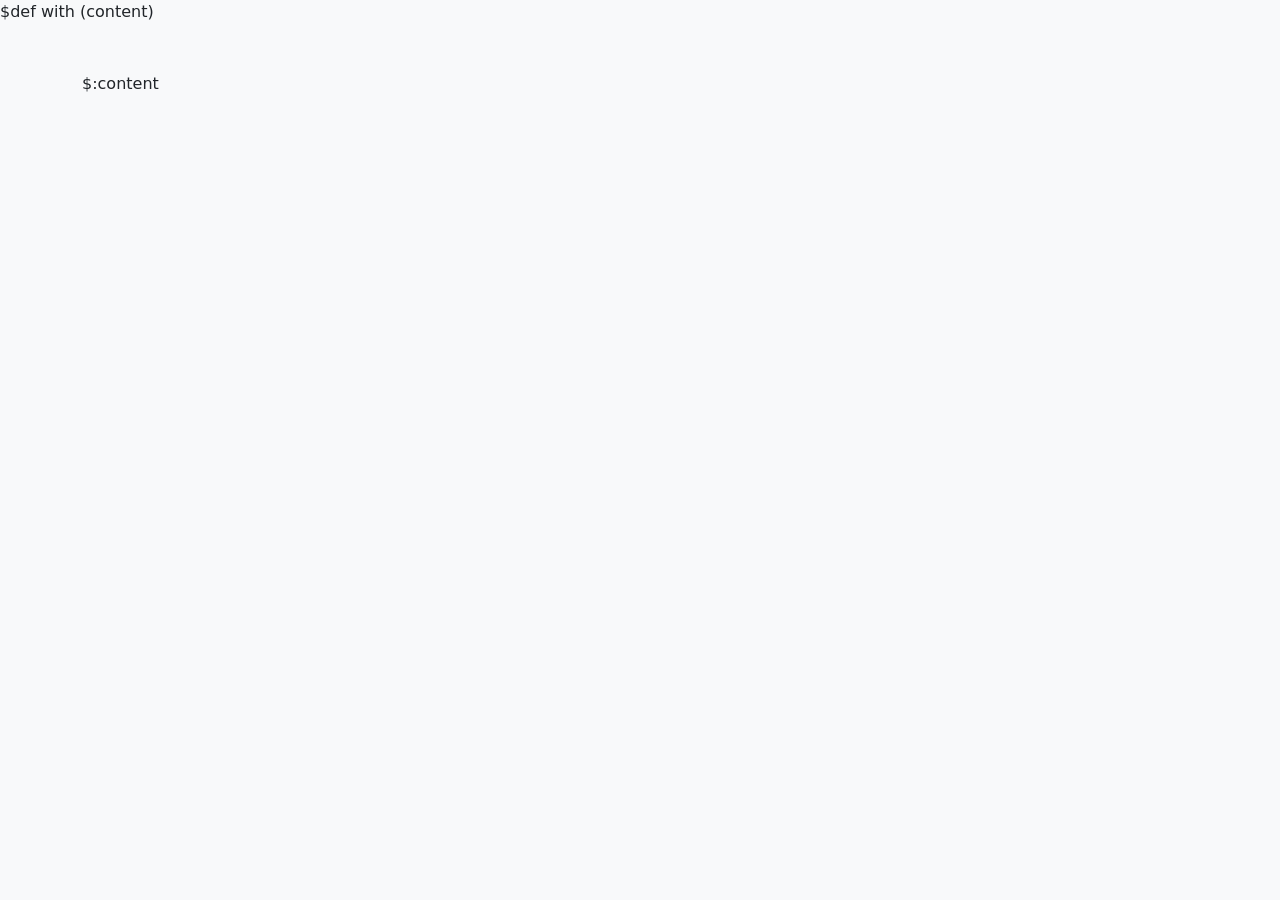
<file: views/layout.html>
$def with (content)

<!DOCTYPE html>
<html lang="es">
<head>
    <meta charset="UTF-8">
    <meta name="viewport" content="width=device-width, initial-scale=1.0">
    <title>Ordenador de Colores HEX</title>
    <!-- Bootstrap para los estilos -->
    <link href="https://cdn.jsdelivr.net/npm/bootstrap@5.3.2/dist/css/bootstrap.min.css" rel="stylesheet">
</head>
<body class="bg-light">
    
    <main class="container py-5">
        <!-- Aquí se inyectará el contenido de index.html -->
        $:content
    </main>

    <script src="https://cdn.jsdelivr.net/npm/bootstrap@5.3.2/dist/js/bootstrap.bundle.min.js"></script>
</body>
</html>
</file>
